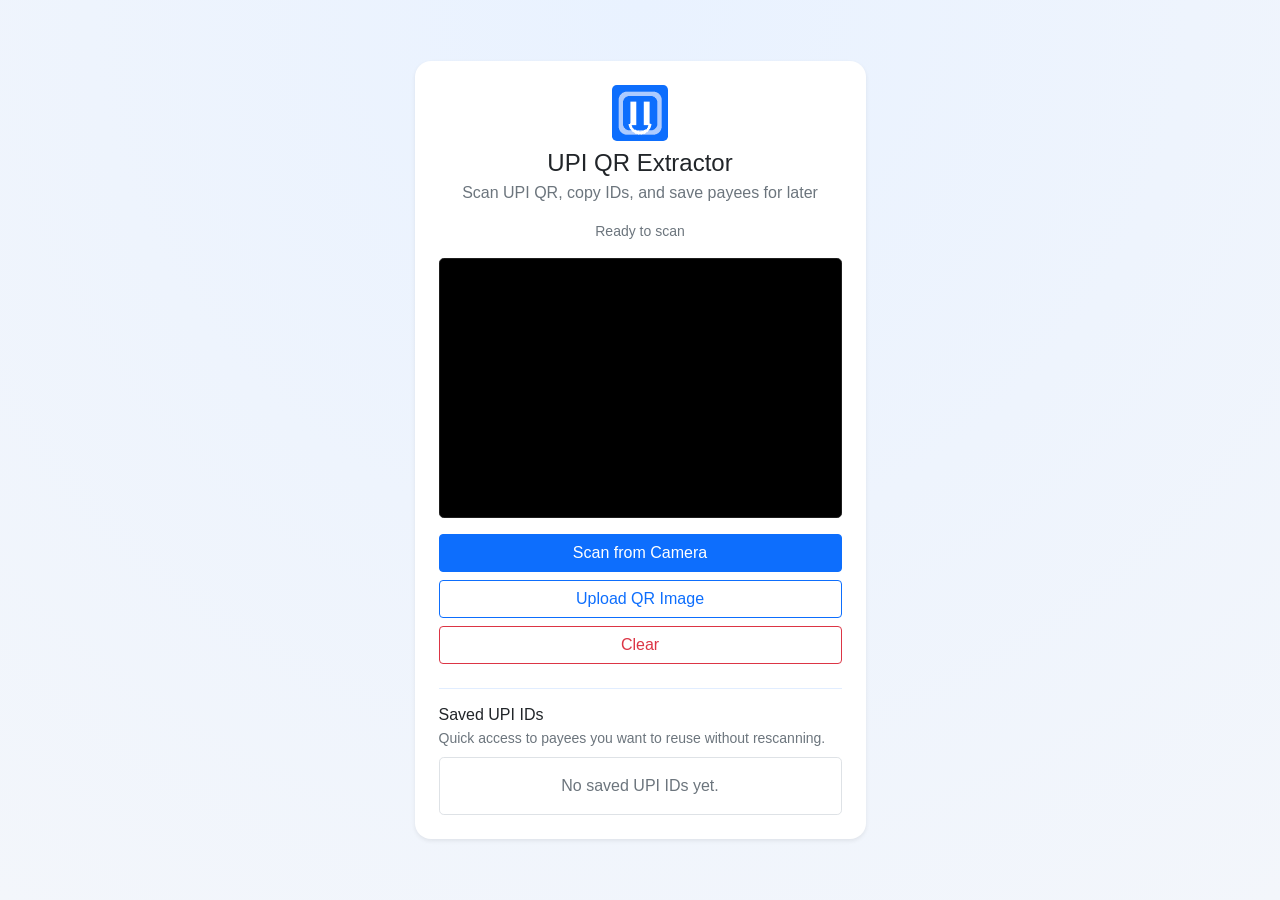
<file: index.html>
<!doctype html>
<html lang="en">
<head>
  <meta charset="utf-8">
  <meta name="viewport" content="width=device-width, initial-scale=1, viewport-fit=cover">
  <meta name="theme-color" content="#0d6efd">
  <meta name="apple-mobile-web-app-capable" content="yes">
  <meta name="apple-mobile-web-app-status-bar-style" content="default">
  <meta name="apple-mobile-web-app-title" content="UPI QR Extractor">
  <meta name="description" content="Scan UPI QR codes and extract UPI IDs securely on-device.">
  <title>UPI QR Extractor</title>

  <link rel="manifest" href="manifest.json">
  <link rel="apple-touch-icon" href="icons/icon-192.png">
  <link rel="stylesheet" href="vendor/bootstrap.min.css">
  <link rel="stylesheet" href="style.css">
</head>
<body>
  <main class="app-shell container py-4">
	<section class="row justify-content-center">
	  <div class="col-12 col-sm-10 col-md-8 col-lg-5">
		<article class="card shadow-sm border-0 app-card">
		  <div class="card-body p-4">
			<header class="text-center mb-3">
			  <img src="icons/icon-192.png" alt="UPI QR Extractor" width="56" height="56" class="mb-2 rounded-3">
			  <h1 class="h4 mb-1">UPI QR Extractor</h1>
			  <p class="text-muted mb-0">Scan UPI QR, copy IDs, and save payees for later</p>
			</header>

			<p id="statusMessage" class="small text-center fw-semibold status-neutral mb-3">Ready to scan</p>

			<div id="scanner">
				<div id="reader" class="reader-box rounded-3 border mb-3" aria-label="QR scanner preview"></div>
	
				<div id="resultBox" class="alert d-none py-2 mb-3" role="status">
				  <div><strong>UPI ID:</strong> <span id="upiIdValue"></span></div>
				</div>
	
				<div class="d-grid gap-2">
				  <button id="startScanBtn" type="button" class="btn btn-primary">Scan from Camera</button>
				  <label for="qrImageInput" class="btn btn-outline-primary mb-0">Upload QR Image</label>
				  <input id="qrImageInput" type="file" accept="image/*" class="d-none" aria-label="Upload QR image">
	
				  <button id="copyBtn" type="button" class="btn btn-success d-none">Copy UPI ID</button>
				  <button id="openUpiBtn" type="button" class="btn btn-outline-primary d-none">Open in UPI App</button>
				  <button id="scanAgainBtn" type="button" class="btn btn-outline-secondary d-none">Scan Again</button>
				  <button id="saveUpiBtn" type="button" class="btn btn-outline-secondary d-none">Save with Name</button>
				  <button id="clearBtn" type="button" class="btn btn-outline-danger">Clear</button>
				</div>
			</div>

			<section id="savedUpisSection" class="saved-upi-section mt-4">
			  <div class="d-flex justify-content-between align-items-start gap-3 mb-2">
				<div>
				  <h2 class="h6 mb-1">Saved UPI IDs</h2>
				  <p class="text-muted small mb-0">Quick access to payees you want to reuse without rescanning.</p>
				</div>
				<button id="clearSavedUpisBtn" type="button" class="btn btn-sm btn-outline-danger d-none">Clear All</button>
			  </div>

			  <div id="savedUpisEmpty" class="saved-upi-empty border rounded-3 p-3 text-center text-muted">
				No saved UPI IDs yet.
			  </div>

			  <div id="savedUpisList" class="saved-upi-list d-grid gap-2 mt-3 d-none"></div>
			</section>
		  </div>
		</article>
	  </div>
	</section>
  </main>

  <script src="vendor/html5-qrcode.min.js" defer></script>
  <script src="app.js" defer></script>
</body>
</html>
</file>
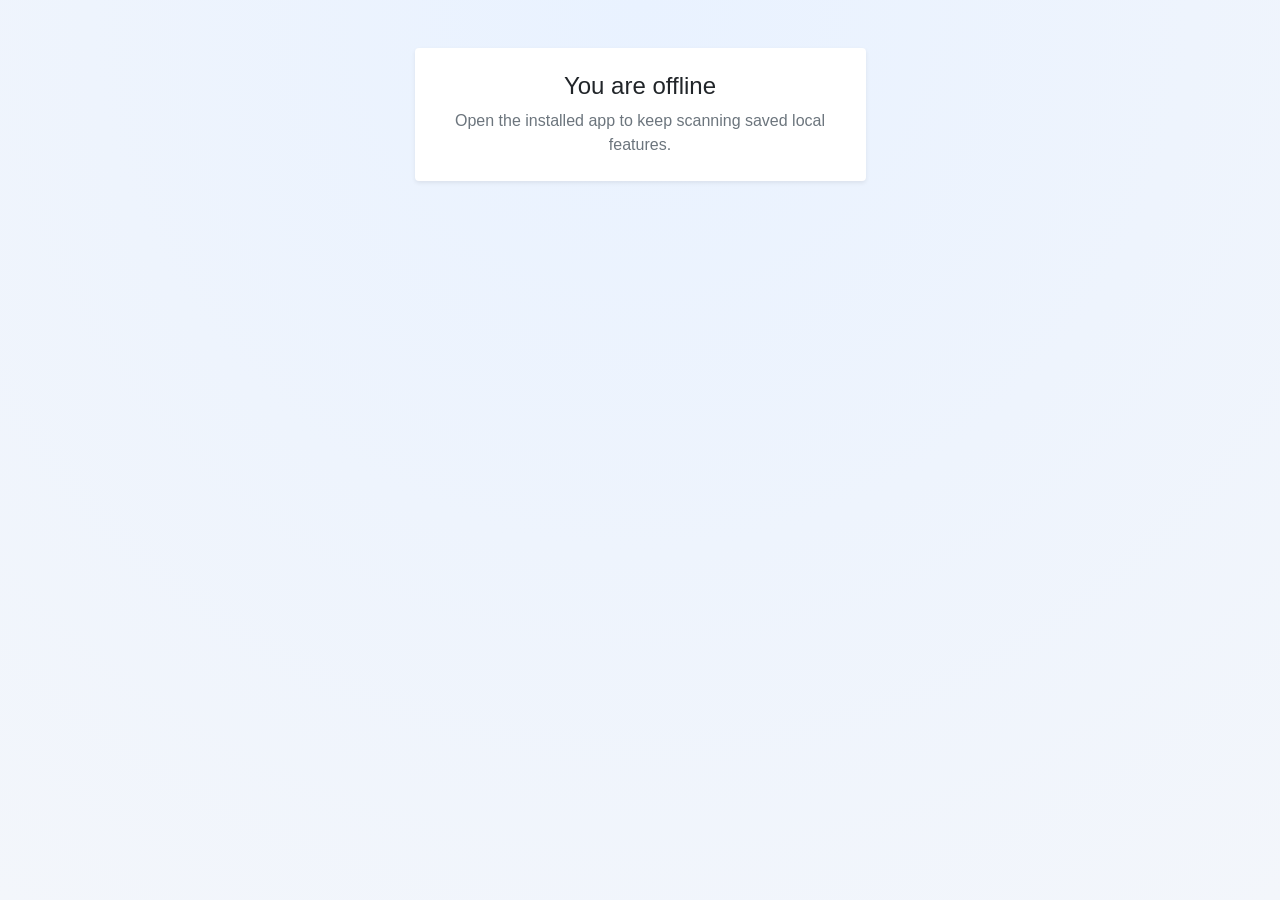
<file: offline.html>
<!doctype html>
<html lang="en">
<head>
  <meta charset="utf-8">
  <meta name="viewport" content="width=device-width, initial-scale=1">
  <meta name="theme-color" content="#0d6efd">
  <title>UPI QR Extractor - Offline</title>
  <link rel="stylesheet" href="vendor/bootstrap.min.css">
  <link rel="stylesheet" href="style.css">
</head>
<body>
  <main class="container py-5">
    <section class="row justify-content-center">
      <div class="col-12 col-md-8 col-lg-5">
        <article class="card border-0 shadow-sm">
          <div class="card-body text-center p-4">
            <h1 class="h4 mb-2">You are offline</h1>
            <p class="text-muted mb-0">Open the installed app to keep scanning saved local features.</p>
          </div>
        </article>
      </div>
    </section>
  </main>
</body>
</html>
</file>
<file: style.css>
:root {
  --app-bg: #f3f6fb;
  --success: #198754;
  --error: #dc3545;
  --neutral: #6c757d;
  --panel-bg: #ffffff;
  --panel-border: rgba(13, 110, 253, 0.12);
  --saved-item-bg: #f8fbff;
}

html,
body {
  min-height: 100%;
}

body {
  margin: 0;
  background: radial-gradient(circle at top, #e9f2ff, var(--app-bg));
  font-family: "Segoe UI", Roboto, "Helvetica Neue", Arial, sans-serif;
}

.app-shell {
  min-height: 100vh;
  display: grid;
  align-items: center;
}

.app-card {
  border-radius: 1rem;
  background: var(--panel-bg);
  border: 1px solid var(--panel-border);
}

.reader-box {
  width: 100%;
  min-height: 260px;
  overflow: hidden;
  background: #000;
  border-color: #1e1e1e !important;
}

.camera-video {
  width: 100%;
  height: 100%;
  min-height: 260px;
  display: block;
  object-fit: cover;
  background: #000;
}

.status-neutral {
  color: var(--neutral);
}

.status-success {
  color: var(--success);
}

.status-error {
  color: var(--error);
}

.saved-upi-section {
  border-top: 1px solid rgba(13, 110, 253, 0.12);
  padding-top: 1rem;
}

.saved-upi-empty {
  background: rgba(255, 255, 255, 0.7);
}

.saved-upi-item {
  background: var(--saved-item-bg);
  display: flex;
  flex-direction: column;
  gap: 0.75rem;
}

.saved-upi-item__content {
  min-width: 0;
}

.saved-upi-item__upi {
  font-weight: 600;
  word-break: break-word;
  line-height: 1.35;
}

.saved-upi-item__label {
  color: #0d6efd;
  font-size: 0.78rem;
  font-weight: 700;
  letter-spacing: 0.08em;
  text-transform: uppercase;
  margin-bottom: 0.25rem;
}

.saved-upi-item__actions {
  display: flex;
  flex-wrap: wrap;
  gap: 0.5rem;
}

@media (max-width: 480px) {
  .reader-box,
  .camera-video {
    min-height: 230px;
  }

  .saved-upi-item {
    padding: 0.875rem;
  }
}
</file>
